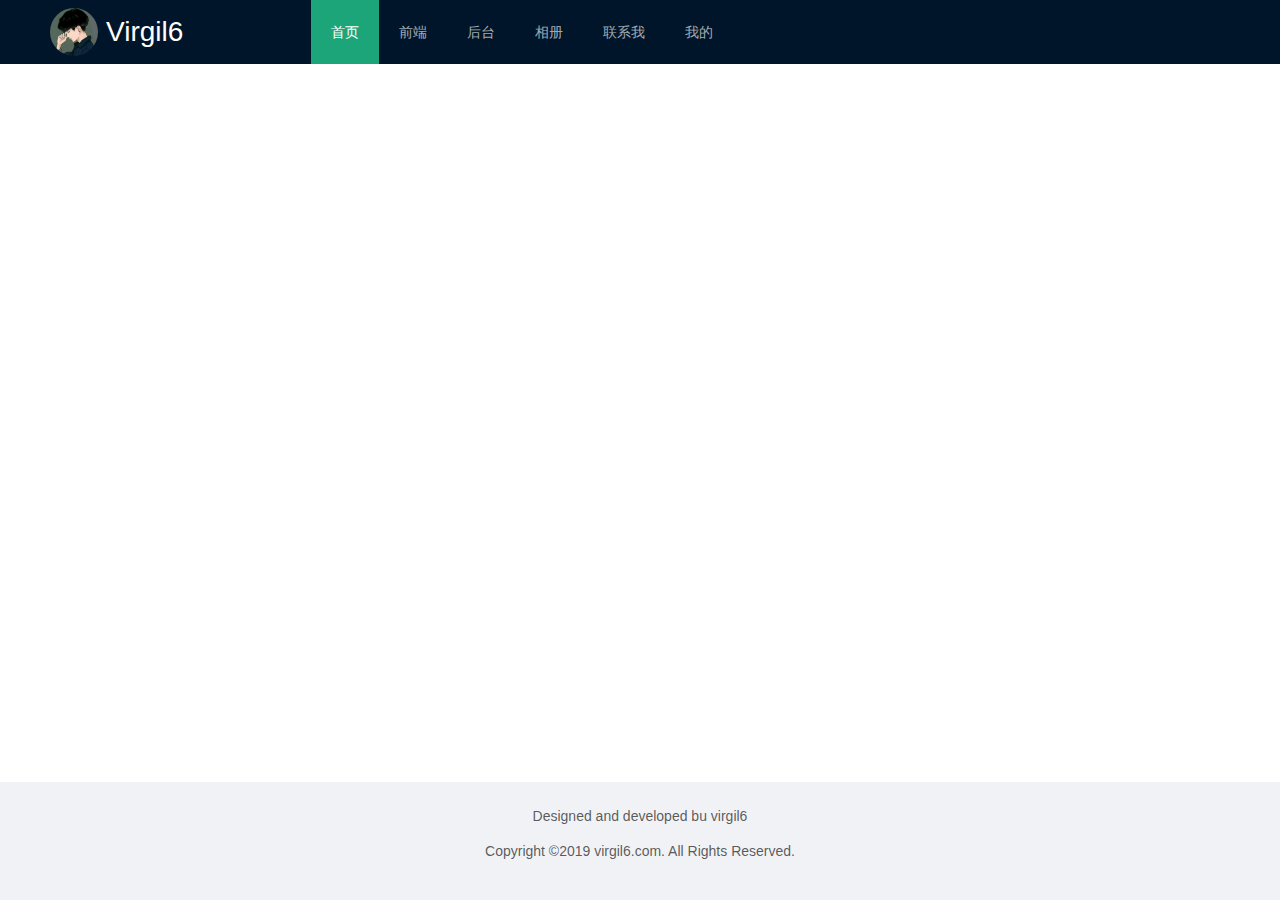
<file: index.html>
<!DOCTYPE html><html lang=en><head><meta charset=utf-8><meta http-equiv=X-UA-Compatible content="IE=edge"><meta name=viewport content="width=device-width,initial-scale=1"><link rel=icon href=/favicon.ico><title>virgil6's Home</title><link href=/css/app.a2820194.css rel=preload as=style><link href=/css/chunk-vendors.ce9bad3b.css rel=preload as=style><link href=/js/app.bc8770d1.js rel=preload as=script><link href=/js/chunk-vendors.af656e82.js rel=preload as=script><link href=/css/chunk-vendors.ce9bad3b.css rel=stylesheet><link href=/css/app.a2820194.css rel=stylesheet></head><body><noscript><strong>We're sorry but myhome doesn't work properly without JavaScript enabled. Please enable it to continue.</strong></noscript><div id=app></div><script src=/js/chunk-vendors.af656e82.js></script><script src=/js/app.bc8770d1.js></script></body></html>
</file>
